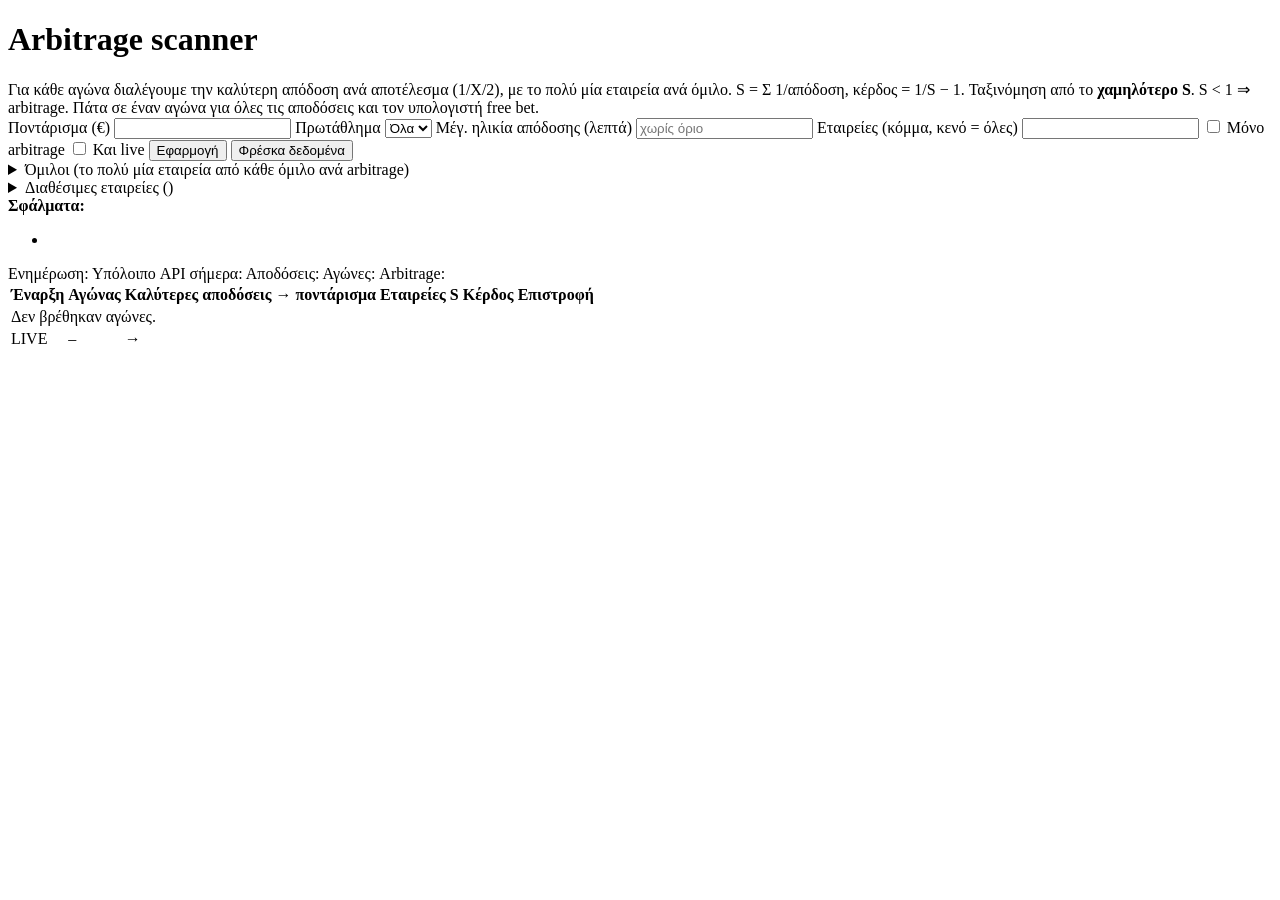
<file: src/main/resources/templates/index.html>
<!DOCTYPE html>
<html lang="el" xmlns:th="http://www.thymeleaf.org">
<head>
    <meta charset="UTF-8">
    <meta name="viewport" content="width=device-width, initial-scale=1">
    <title>Arbitrage Scanner</title>
    <link rel="stylesheet" th:href="@{/style.css}">
</head>
<body>
<main>
    <h1>Arbitrage scanner</h1>
    <div class="muted">
        Για κάθε αγώνα διαλέγουμε την καλύτερη απόδοση ανά αποτέλεσμα (1/X/2), με το πολύ μία εταιρεία ανά όμιλο.
        S = Σ 1/απόδοση, κέρδος = 1/S − 1. Ταξινόμηση από το <b>χαμηλότερο S</b>. S &lt; 1 ⇒ arbitrage.
        Πάτα σε έναν αγώνα για όλες τις αποδόσεις και τον υπολογιστή free bet.
    </div>

    <form class="bar" method="get" th:action="@{/}">
        <label>Ποντάρισμα (€)
            <input type="number" name="stake" step="1" min="1" th:value="${stake}">
        </label>
        <label>Πρωτάθλημα
            <select name="sport">
                <option value="" th:selected="${sport == ''}">Όλα</option>
                <option th:each="s : ${sports}" th:value="${s}" th:text="${s}" th:selected="${s == sport}"></option>
            </select>
        </label>
        <label>Μέγ. ηλικία απόδοσης (λεπτά)
            <input type="number" name="maxAge" min="0" placeholder="χωρίς όριο" th:value="${maxAge}">
        </label>
        <label class="grow">Εταιρείες (κόμμα, κενό = όλες)
            <input type="text" name="bookmakers" th:value="${bookmakers}">
        </label>
        <label class="inline"><input type="checkbox" name="onlyArbs" value="true" th:checked="${onlyArbs}"> Μόνο arbitrage</label>
        <label class="inline"><input type="checkbox" name="includeLive" value="true" th:checked="${includeLive}"> Και live</label>
        <button type="submit">Εφαρμογή</button>
        <button type="submit" name="refresh" value="true" class="secondary">Φρέσκα δεδομένα</button>
    </form>
    <details>
        <summary>Όμιλοι (το πολύ μία εταιρεία από κάθε όμιλο ανά arbitrage)</summary>
        <div th:each="g : ${groups}"><b th:text="${g.key}"></b>: <span th:text="${#strings.listJoin(g.value, ', ')}"></span></div>
    </details>
    <details>
        <summary>Διαθέσιμες εταιρείες (<span th:text="${availableBookmakers.size()}"></span>)</summary>
        <span th:text="${#strings.setJoin(availableBookmakers, ', ')}"></span>
    </details>

    <div class="errors" th:if="${!errors.isEmpty()}">
        <b>Σφάλματα:</b>
        <ul><li th:each="e : ${errors}" th:text="${e}"></li></ul>
    </div>

    <div class="stats">
        <span>Ενημέρωση: <b th:text="${#temporals.format(fetchedAt.atZone(T(java.time.ZoneId).of('Europe/Athens')), 'HH:mm:ss')}"></b></span>
        <span th:if="${dailyRemaining != null}">Υπόλοιπο API σήμερα: <b th:text="${dailyRemaining}"></b></span>
        <span>Αποδόσεις: <b th:text="${oddsCount}"></b></span>
        <span>Αγώνες: <b th:text="${results.size()}"></b></span>
        <span>Arbitrage: <b th:text="${arbCount}"></b></span>
    </div>

    <div class="table-wrap">
        <table>
            <thead>
            <tr>
                <th>Έναρξη</th>
                <th>Αγώνας</th>
                <th>Καλύτερες αποδόσεις → ποντάρισμα</th>
                <th class="num">Εταιρείες</th>
                <th class="num">S</th>
                <th class="num">Κέρδος</th>
                <th class="num">Επιστροφή</th>
            </tr>
            </thead>
            <tbody>
            <tr th:if="${results.isEmpty()}"><td colspan="7" class="muted">Δεν βρέθηκαν αγώνες.</td></tr>
            <tr th:each="r : ${results}" th:classappend="${r.isArbitrage()} ? 'arb'">
                <td class="bet">
                    <span th:text="${r.startTime() != null} ? ${#temporals.format(r.startTime().atZone(T(java.time.ZoneId).of('Europe/Athens')), 'dd/MM HH:mm')} : '-'"></span>
                    <div class="live" th:if="${r.live()}">LIVE</div>
                </td>
                <td>
                    <a th:href="@{/match(id=${r.eventId()}, bookmakers=${bookmakers}, maxAge=${maxAge}, includeLive=${includeLive})}">
                        <b th:text="${r.home()}"></b> – <b th:text="${r.away()}"></b>
                    </a>
                    <div class="bk" th:text="${r.sport()}"></div>
                </td>
                <td>
                    <div class="bet" th:each="b : ${r.bets()}">
                        <b th:text="${b.outcome()}"></b>
                        <span th:text="${#numbers.formatDecimal(b.odds(), 1, 2, 'POINT')}"></span>
                        <span class="bk" th:text="'@ ' + ${b.bookmakerTitle()}"></span>
                        <span class="age" th:classappend="${b.stale()} ? 'stale'" th:text="'(' + ${b.ageText()} + ')'"
                              title="Πριν πόσο ανανεώθηκε η απόδοση"></span>
                        → <span th:text="${#numbers.formatDecimal(b.stake(), 1, 2, 'POINT')} + ' €'"></span>
                    </div>
                </td>
                <td class="num">
                    <span th:text="${r.betBookmakerCount()}"></span>
                    <span class="bk" th:text="'/ ' + ${r.bookmakers().size()}"
                          th:title="'Στα πονταρίσματα / σύνολο εταιρειών με αποδόσεις: ' + ${#strings.setJoin(r.bookmakers(), ', ')}"></span>
                </td>
                <td class="num" th:text="${#numbers.formatDecimal(r.inverseSum(), 1, 4, 'POINT')}"></td>
                <td class="num" th:classappend="${r.profitPercent() > 0} ? 'profit-pos' : 'profit-neg'"
                    th:text="${#numbers.formatDecimal(r.profitPercent(), 1, 2, 'POINT')} + '%'"></td>
                <td class="num" th:text="${#numbers.formatDecimal(r.payout(), 1, 2, 'POINT')} + ' €'"></td>
            </tr>
            </tbody>
        </table>
    </div>
</main>
</body>
</html>
</file>
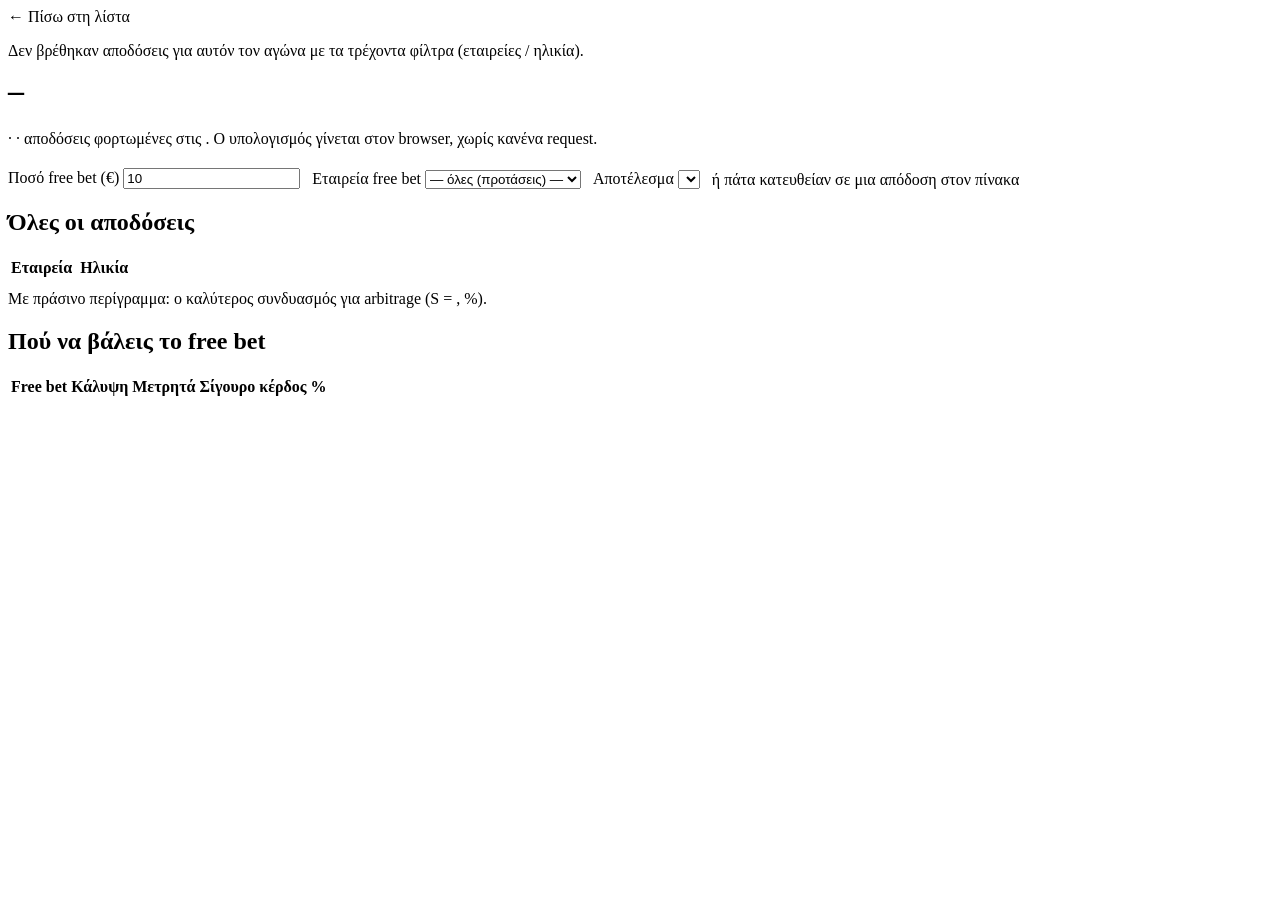
<file: src/main/resources/templates/match.html>
<!DOCTYPE html>
<html lang="el" xmlns:th="http://www.thymeleaf.org">
<head>
    <meta charset="UTF-8">
    <meta name="viewport" content="width=device-width, initial-scale=1">
    <title>Match Free Bet</title>
    <link rel="stylesheet" th:href="@{/style.css}">
</head>
<body>
<main>
    <a th:href="@{/(bookmakers=${bookmakers}, maxAge=${maxAge}, includeLive=${includeLive})}">← Πίσω στη λίστα</a>

    <div th:if="${first == null}" class="card" style="margin-top:16px">
        Δεν βρέθηκαν αποδόσεις για αυτόν τον αγώνα με τα τρέχοντα φίλτρα (εταιρείες / ηλικία).
    </div>

    <th:block th:if="${first != null}">
        <h1 style="margin-top:12px"><span th:text="${first.home()}"></span> – <span th:text="${first.away()}"></span></h1>
        <div class="muted">
            <span th:text="${first.sport()}"></span> ·
            <span th:text="${first.startTime() != null} ? ${#temporals.format(first.startTime().atZone(T(java.time.ZoneId).of('Europe/Athens')), 'dd/MM HH:mm')} : '-'"></span> ·
            αποδόσεις φορτωμένες στις
            <b th:text="${#temporals.format(fetchedAt.atZone(T(java.time.ZoneId).of('Europe/Athens')), 'HH:mm:ss')}"></b>.
            Ο υπολογισμός γίνεται στον browser, χωρίς κανένα request.
        </div>

        <div class="bar card" style="display:flex;flex-wrap:wrap;gap:12px;align-items:end;margin:20px 0">
            <label>Ποσό free bet (€)
                <input id="fb-amount" type="number" step="0.5" min="0.5" value="10">
            </label>
            <label>Εταιρεία free bet
                <select id="fb-bookmaker">
                    <option value="">— όλες (προτάσεις) —</option>
                    <option th:each="o : ${event}" th:value="${o.bookmaker()}" th:text="${o.bookmakerTitle()}"></option>
                </select>
            </label>
            <label>Αποτέλεσμα
                <select id="fb-outcome">
                    <option th:each="oc : ${outcomes}" th:value="${oc}" th:text="${oc}"></option>
                </select>
            </label>
            <span class="muted">ή πάτα κατευθείαν σε μια απόδοση στον πίνακα</span>
        </div>

        <div id="fb-plan" class="card" hidden></div>

        <h2>Όλες οι αποδόσεις</h2>
        <div class="table-wrap">
            <table>
                <thead>
                <tr>
                    <th>Εταιρεία</th>
                    <th th:each="oc : ${outcomes}" th:text="${oc}"></th>
                    <th class="num">Ηλικία</th>
                </tr>
                </thead>
                <tbody>
                <tr th:each="o : ${event}">
                    <td>
                        <span th:text="${o.bookmakerTitle()}"></span>
                        <span class="bk" th:if="${groupByBookmaker.containsKey(o.bookmaker())}"
                              th:text="'(' + ${groupByBookmaker.get(o.bookmaker())} + ')'"></span>
                    </td>
                    <td th:each="oc : ${outcomes}">
                        <a th:if="${o.outcomes().containsKey(oc)}" href="#" class="odd-link"
                           th:classappend="${bestKeys.contains(o.bookmaker() + '|' + oc)} ? 'best'"
                           th:attr="data-bk=${o.bookmaker()}, data-outcome=${oc}"
                           th:text="${#numbers.formatDecimal(o.outcomes().get(oc), 1, 2, 'POINT')}"
                           title="Βάλε εδώ το free bet"></a>
                    </td>
                    <td class="num"><span class="age" th:classappend="${o.ageSeconds() > 180} ? 'stale'" th:text="${o.ageText()}"></span></td>
                </tr>
                </tbody>
            </table>
        </div>
        <div class="muted" th:if="${best != null}" style="margin-top:6px">
            Με πράσινο περίγραμμα: ο καλύτερος συνδυασμός για arbitrage (S =
            <span th:text="${#numbers.formatDecimal(best.inverseSum(), 1, 4, 'POINT')}"></span>,
            <span th:text="${#numbers.formatDecimal(best.profitPercent(), 1, 2, 'POINT')}"></span>%).
        </div>

        <h2 id="fb-suggestions-title">Πού να βάλεις το free bet</h2>
        <div class="table-wrap">
            <table>
                <thead>
                <tr><th>Free bet</th><th>Κάλυψη</th><th class="num">Μετρητά</th><th class="num">Σίγουρο κέρδος</th><th class="num">%</th></tr>
                </thead>
                <tbody id="fb-suggestions"></tbody>
            </table>
        </div>

        <script th:inline="javascript">
            window.FREEBET_DATA = /*[[${calcData}]]*/ null;
        </script>
        <script th:src="@{/freebet.js}"></script>
    </th:block>
</main>
</body>
</html>
</file>
